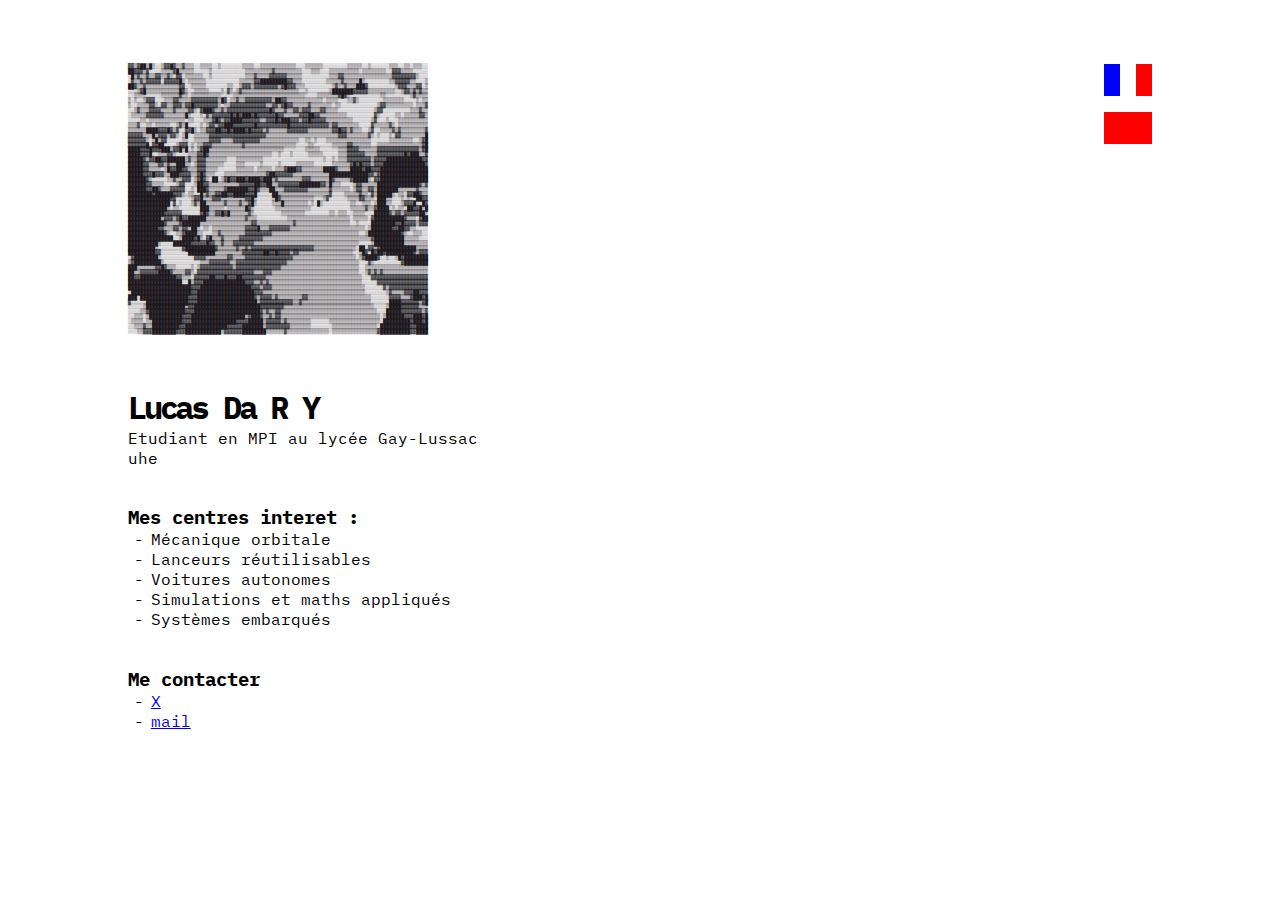
<file: index.html>
<!DOCTYPE html>
<head>
    <meta name="viewport" content="width=device-width, initial-scale=1" />
    <title>Lucas Da R Y</title>
    <link rel="stylesheet" href="./style.css">
    <link rel="preconnect" href="https://fonts.googleapis.com">
    <link rel="preconnect" href="https://fonts.gstatic.com" crossorigin>
    <link href="https://fonts.googleapis.com/css2?family=IBM+Plex+Mono:ital,wght@0,300;0,400;0,500;0,700;1,300;1,400;1,500;1,700&display=swap" rel="stylesheet">
</head>
<body>
    <!-- Design de site inspiré par hyperturing.com -->
    <div class="head">
        <p id="picture" class="picture">


            ▓▓▒▓██▒█▒░░▒▓▓█▓▒▒▓▒▒▒░░▒▒▒▒░░▒░░░░░░░▒▒▒▒░░▒▒▒▒▒▒▒▒▒▒▒▒░░░▒▒▒▒▒▒░░░░░░░░▒▒▒▒▒░░▒░░░░░░▒▒▒░░▒▒░▒▒▒░░
            ██▓▓▓▒▓░░░░▒▒▒▒▓█▒▒▒▒▒░░░░░▒░░░░░░░░░░░▒▒▒▒▒▒▒▒▒▓▒▒▒▒▒▒▒▒▒░░░▒▒▒░░░▒▒▒▒▒▒▒▒▒▒░▒▒▒▒▒▒▒▒░░▓▓▓▒▒▒▒░░░░░
            ░█▒▓▒▒▓▒▒▓▓▒▒▓▒░▓▓░▒▒▒▒▒▒░░▒░░░░░░░░░░░▒▒▒▓▒▒▒▒▓▓▓▓▓▓▒▒▒▒▒░░░░░░░░░▒▒▒▓▓▒▒▒▒▒▒▒▒▒▒▒▒▒▒▒▒▓▓▓▓▓▓▓▓▒░░░
            ░▓▒▒▓▒▓▓▓▓▓░▓▓▓▓▓█▒░▒▒▒▒▒▒░░░░░░░░░░░▒▒▒▒▒▓▓█████████▓▓▒▒▒░░░░░░░░▒▒▒▒▒▓▒▒▒▒▒█▒░░░░░░░░▒▒▓▓▓▓▓▒▒░░░▒
            ██▓▒▒▓▒▒▒▒▒▒▒▒▒▒▒▓▓░░▒▒▒▒▒░░░░░░░▒▒░░▒▓▓▓▒▓▓▓▓▓▓▓▓▒▓█▓▓▓▒▒▒░░░░░░░░░▒▓▒▒▓▒▒▒███▓░░░░░░░░░▒▓▓▓▒▒▒▓▓░▒
            ░░░▒▓█▒▒▒▒▒▒▒▒▒▒▒█▓▒░░▒▒▒▒▒░░░░▒░▓▒░▒▓▒▒▒▒▒▒▒▒▒▒▒▒▒▒▒▒▒▒▒░░▒░░░░░░░▒███████▓▓▓▓▓▒▒▒▒▒▒▒▒▒░░▒▓▓▒▓▒▓▒▒
            ░░▒▒▒▒░░░░░▒▒▒▒▒▒▓▒▒░▒▒▒▒▒▒▒▒▒▒░░░░▒▒▒▒▒▒▒▒▒▒▒▒▒▒▒▒▒▒▒▒▒▒▒▒░░░░▒▒▒▒▒▒▒▓█▓▒░░░░░░░░░░▒▒░░░░░░░░▒▓▒▒▒▒
            ▒░▒░░▒▓▓▓░░░▒▒▒▓▓▒▒▒▒▓▓▓▓▓▓▓▓▓▒█▓░▒▒▓▒▒▓▓▓▓▓▓▓▓▓▒██▓▓▒▒▒▒▒▒▒▒▒▒▒▒░▒▒▒▒░░░▒▒▓▒░░░░░░░░▒▒▒▒▒▒▒░░░░▒░▒▒
            ▒░░▒▒▒▒▓▓▒░▓▓▒▒▓▓▓▒▓▓█▓▓▓▓▓▓▓▓▒░▒▒▓▓▓▓▓▓▓▓▓▓▓▓▒▒▓▓▒▓█▓▓▒▒▒▒▒▓▒▒▒▒▒▒▒░▒▒░░░░░░░░░░░░▒▓▓▒▒▒▒▒▒▒▒▒░▒▒▒▓
            ░░▒▓▒▒▒▓▓▓▓▒▒▒▒▓▒▒▒▒▓▓▒░▓███▓▒▒▓▒▓▓▓▓▓▓▓▓▓▓▓▓▓▓█▓▒▒▒▓▒▒▓▓▒▓▓▓▒▒▒▓▓▒▒▒▒░░░░░░░░░░░░▒▓▓░░░░░░░░░▒▒▒▓▒▒
            ░▒▒▒▒▒▓▓▓▓▓▓▒▒▒▒▒▒▒█▒░░░▒░▓▒▓▓▓▓▓▓█▓█▓███▓█▓▓▓▓▓▓█▓▓▒▒▒▒▒▓▓▓██▓▓▒▒▒▒▒▒▒▒▒░░░░░░░░░▓▒░░░░░▒▒░▒▒▒▒▒▓▓▒
            ░░░░▒▒░▒▒▒▒▒▒▒▒▒▒▒▒░▒▒░░░▒▒▒▓█▓▒▓▓████▓▓▓▓▓▓▒▒▓▓▓█▓███▓▓▓▒▓▓█▓▓▓▓▓▒▒▒▒▒▒▒▒▒░░░░░░▒▓░░░▒░░░▒▒▒▒▒▒▒▒▒▒
            ▒▒▒▓░░▒▒░▒▒▒▒▒░░▒▓▒█░░░░▒░▒▓▓▒▓▓███▓▓▓▓▓▓▓█▓▓▓▓▓▓▓▓▓▓█▓▓▓▓▓▓▓▓▓▓▓▓▓▒▓▓▒▒▒▒▒▒▒░░░░▓▒▒▒▒▒▓▒░▒▒▒▒▒▒▒▒▒▒
            ▒▒▒▒▒▒████▓▓▓█▓▒▓░░▓▓█▒░▒▒▓▓▓██▓▓█▓████▓█▓▓▓▓▒▓▒▒▒▒▒▒▓▓▓▓▓▓▓▒▒▒▒▒▒▒▒▓▓█▓▓▒▓▒▒▒░░▒▓░░▒▒▒▒▓▒▓▒▒▒▒▒▒▒▒▓
            ▓▓▓▓▓▒▒▒█▒▓▓▓▒▓▓▒░▒█░░▒▒▒▒▒▓▓▓▓▓▓▓▓▓▓▓▓▓▓▓▓▓▓▓▒▒▒▒▒▒▒▒▒▒▒▒▒▒▒▒▒▒▒▒▒▒▒▒▓▓▓▒▒▒▒▒▒▒▓▒░▒░░░▒░▓▓▒▒▒▒▒▒▒▒█
            ▓▓▓▓▓▓▒░▒█▒▓▓░░░░░▒▒░░▒▒▒▒▒▓▓▓▓▒▒▒▒▓▓▓▓▓▓▓▓▓▒▒▒▒▒▒▒▒▒▒▒▒▒░░▒▒░▒░░░▒▒▒▒▒▒▒▒▒▒▒▒▒▒▒░░░░░░▒▒▒▒▒▒▒▒░░▒▓█
            ▓▓▓▓▓▓█░▓▓██░░░░▒▓▓▓░▒░▒▒▓▓▓▒▒▒▒▒▒▒▒▒▒▓▒▒▒▒▒▒▒▒▒▒▒▒▒▒▒▒▒░░░░▒▒░░░░░░▒▒▒▒▒▓▓▒▒▒▒▒▒░░▒▒▒▒▒▒▒▒▒▒▒▒▒▒▒▓█
            ████▓▓▓█▓▓▓███▒▓▓█▒█░▒░▒▓██▒▒▒▒▒▒▒▒▒▒▒▒▒▒▒▒▒▒▒▒▒▒▒▒▒░░░░░░░▒▒▒▒▒░░░░░░▒▒▒▓▓▓▓▒▒▒▒▒▒▓▓▓▓▓▓▓▓▓▓▓▓▓▓▒▓█
            ████▓▓▓█░░▒▒▒▓▓▒░░░░▒▒▒▓▓█▓▒▒▒▒▒▒▒▒▒▒▒▒▒▒▒▒▒▒▒▒▒░░▒░░░▒░░░░░▒▒▒▒▒░░░░░▒▒▒▓▓▓▓▓▓▒▒▒▒▓▓▓▓▓▓▓▓▓█▓███▒▒▓
            █████▓▒▓▓██▓▓██████▒▓▒▒▓▓▓▒▒▒▒▒▒▒░░░▒▒▒▒▒▒▒▒▒░░░░░░░░░░░░░░░░░░░░▒░░▒░▒▒▒▓▓▓▓▓▓▓▓▒▓▓▓▓████████████▓▓
            █████▓▓▒▒▒▓▓▒▓▒▒███▒▒░▒▓▓▓▒▒▒▒▒▒░░░░▒▒▒░░░░░▒░░░░░▒░░░░░▒▒▒▒▒▒░░░░░░▒▒▒▒▒▒▓█▓█▓▓▓▒▓▓▓██████████████▓
            █████▓▓▒▒▒▒░▒█▓▓██▓▓▒▒▒▓▓▓▒▒▒▒░░░░░░▒▒▒▒▒▒░▒▒▒▒▒░▒▒▒▓███▓▓▒▒▒▒▒▒▒████▓▒▒▒▒████▓██▓▓▓████████████████
            █████▓▓▓█▓▓▓▒▒███▓▓▓▓▒▒▓█▓▒▒▒░░░▒▒▒▒▒▒▒▒▒▒▒▒▒▒▓██▓▓▓▓▓▓▒▒▒▒▒▒▒▒▒▒▒▒█████████████▓▓▒▓████████████████
            ██████▓▒░░░░░▒▒▓▒▒▓▓▓░▒▓█▓▒░██░▒▓█▓▓███▓████▓███▒▓▒▒▒▒▒▒▒▒▓▓▓▒▒▒▒▒▒█▓▒▒▒▒▒▓█████▒░▓▓████████████████
            ██████▓▓▒▒▒▒░░░░▒▓▓░░░▒██▓▓▒▒▒▒▒▒▒▒▒▒▓▓▓▓▓██▓▓██▒▒▓▓▓▓▓▓▓███████▓▓▒█▒▒▒░░░░▒▓▓▒▒▒▒▒██████████████▓▒▓
            ██████▓▓██▓▒▒▒▓▓▓▓▓░░▒░███▓▒▒▒▒▒▓███████▓▓█▓▒▒▒██▒▒▒▓▓▓▓▓▓▓▓▒▒▒▒▒▒▒▓▒▒▒▒▒▒░▒▓▓▒▒▓▓▒███████▒▒▒▒▒▒▓▒▒▒
            ████████▓██████▓▓▓▒░▒▒░░█▒▓▒▒▓▓██▓▓████▓▓▓█░░░░░██▒▒▒▒▒▒▒▒▒▒▒▒▒▒▒▒▒▓░░░░▒▒▒▒▒▓▒▒░▓▒█████▒░▒▒░▓▓██▓▒▒
            ██████████████▓▓░░░░░▒▓▓█▒▒▒▓▓▓▒▒▒▒▒▒▒▒▓▓█▒░░░░░▒█▓▒▒▒▒▒▒▒▒▒▒▒░░░▒▓░░░░░░▒▒▒▒▓▓▒▒▒░███▒▒░░░▒░▒░░██▓▓
            ██████████████░▓░▒░░░▒▓▒██▒▒▒▒▒▒▓▒▒▒▒▓▒▒▓█▒░░░░░▒▒▒█▒▒▒▒▒▒▒▒░▒░█▒░░░░░░░░░▒▒░░▒▒▒░▒███▒▒░░░▒▓▓▓█░░█▓
            █████████████▒░▒▒░░░░░░░███▒▒▒▒▒░▒▒▒▒▒▒█▓▒░░░░░░░▒▒▒▒▒▒▒▒▒▒▒▒░░░░░░░░░░░░░▒▒▒▒▒▓▒▒▓████░▒░▒▒░██▓▓█▒█
            ████████████▓▓▓▓▓▓░░░░░░▓█▓▒▒▓▓█▓█▒▒▒▒▒▒▓▒░░░░░░░░░▒▒▒▒▒▒▒▒░░░░░░░░▒▒░▒▒▒░░▒▒▒▒░░░█████▓▒▓▓▒▓▓▓▓▓██▒
            ███████████▒▓▓▓▒▓█▓▓██████▒▒▒▒▒▒▒▒▒▒▒▒▒▓▒▒▒░░░░░░░░░░▒▒▒▒▒▒▒▒▒▒▒▒▒▒▒▒▒▒▒▒▒░▒▒▒▒▒░▓██████████▓▒▒▒░▓██
            ████████████▓▒▒▒▒▓██████▒▒▒▒▒▒▒▒▒▒▒▒▒▒▒▒▒▓▓▒▒▒▒▒▒▒▒▒▒▒▒▓▒▒▒▒▒▒▒▒▒▒▒▒▒▒▒▒▒▒░░▒░░░░████████▓▓█▓▓▓▓▒▓▓▓
            ██████████▓▓▒▒▒▓▓▒▓▓▒██▒░▒▒░▒▒▒▒▒▒▒▒▒▒▒▓▓▓▓█▒▒▒▓▓▓▓▓▓▓▒▒▒▒▒▒▒▒▒▒▒▒▒▒▒▒▒▒▒▒▒▒▒▒▒░▒███████▓▓██▓▓▒▒░░░░
            ████████████▓▒░░▒▒▓████▒▒░░░▒▒▓▒▒▒▒▒▒▒▒▓▓▓▓▓▓▓▓▓▒▒▒▒▒▒▒▒▒▒▒▒▒▒▒▒▒▒▒▒▒▒▒▒▒▒▒▒▒░░▒███████████▓▒░░▒▒▒░░
            ███████████████░░▒████▓█▒░▓█▒▒▒▓▒▒▒▒▒▓▓▓▓▓▓▓▓▒▒▒▒▒▒▒▒▒▒▒▒▒▒▒▒▒▒▒▒▒▒▒▒▒▒▒▒▒▒▒▒▒▒▒▒▓██████████▒▒▒▒▒░░░
            ██████████▒░░░░██████▓▓▓▓▓█▓▓▒▒▓▒▒▒▓▓▓▓▓▓▓▒▒▒▒▒▒▒▒▒▒▒▒▒▒▒▒▒▒▒▒▒▒▒▒▒▒▒▒▒▒▒▒▒▒▒░░░░▒██████████▒▒▒▒▒▒▒▒
            █████████▒░░░░░░░░▓██████████▓▒▒▒▒▒▒▓▒▒▓▒▓▓▓▓▓▓▓▓▓▓▓▓▓▓▓▓▓▓▓▓▓▒▒▒▒▒▒▒▒▒▒▒▒▒▒░██░▓▓▒▓████████████▒▒▒▒
            █████████▓▓░░░░░░░░░█████████▒▒▒▒▒▒▒▒▒▓▓▓▓▓▓▓██▓▓█▓▓▓▓▒▓▓▒▒▒▒▒▒▒▒▒▒▒▒▒▒▒▒▒▒░░▒█▓░█▓██▓█████████▓▒▓▓▓
            ░▓████████▒░░░░░░░░░░░▓▓▓▓▒▒▒▒▒▒▒▓▓▒▒▒▒▓▓▓▓▓▓▓▓▓▓▓▓▓▓▓▓▒▒▒▒▒▒▒▒▒▒▒▒▒▒▒▒▒▒▒▒▒░▒▓████▓░░▒░░▒█▓████████
            ▒▓█████████▒░░░░░░░░░░░░▒▒▒▓▓▓▓▓▓▓▒▒▓▓▓▓▓▓▓▓▓▓▓▓▓▓▓▓▓▒▒▒▒▒▒▒▒▒▒▒▒▒▒▒▒▒▒▒▒▒▒▒▒░░░▓▒░░░░░░░░░▓████████
            ███▒▒▒▒▒▒▓▓█▓▒▒▒░░░░░▒░▒▓▓▓▓▓▓▓▓▓▓▓▒▓▓▓▓▓▓▓▓▓▓▓▓▓▓▓▒▒▒▒▒▒▒▒▒▒▒▒▒▒▒▒▒▒▒▒▒▒▒▒▒▒░░▒▒▒▒▒▒▒▒▒▒▒▒▒▒▒▒▒▒▒▒▒
            ██▒▒▓▓▓▓▓▓████▓▒▒▒▒▓▓▒░▓▓▓▓▓▓▓▓▓▓▓▓▓▓▓▓▓▓▓▒▒▒▓▓▓▒▒▒▒▒▒▒▒▒▒▒▒▒▒▒▒▒▒▒▒▒▒▒▒▒▒▒▒▒░░▒▓▒▓▒▓▒▒▒▒▒▒▒▒▒▒▒▒▒▒▒
            ██▓▓████████████▓▓▒▒▒░▓▓▓▓▓██▓▓▓█▓▓▓██▓▓▓▓▓▓▓▓▒▒▒▒▒▒▒▒▒▒▒▒▒▒▒▒▒▒▒▒▒▒▒▒▒▒▒▒▒▒▒▒░░░▓▓▓▓▓▓▓▓▓▓▓▓▓▓▓▓▓▓▓
            ██████████████████░░█▒▓▓▓██████████████▓▓▓▒▒▓▒▓▒▒▒▒▒▒▒▒▒▒▒▒▒▒▒▒▒▒▒▒▒▒▒▒▒▒▒▒▒▒▒░░░░░▓▓▓▓▓▓▓▓▓▓▓▓▓▓▓▓▓
            █████████████████████▓▓▓█████████████████▓▓▓▒▓▓▓▒▒▒▒▒▒▒▒▒▒▒▒▒▒▒▒▒▒▒▒▒▒▒▒▒▒▒▒▒▒▒░░░░░░▓▒▓▓▓▓▓▓▓▓▓▓▓▓▓
            ░████████████████████▓▓███████████████████▓▓▓▒▒▒▒▒▒▒▒▒▒▒▒▒▒▒▒▒▒▒▒▒▒▒▒▒▒▒▒▒▒▒▒▒▒░░░░░░░▒▓▒▒▒▒▓▓▓██▓▓▓
            ███░████████████████▓▓▓███████████████████▓▒▓▓▓▓▒▓▒▒▒▒▒▒▒▒▓▓▒▒▒▒▒▒▒▒▒▒▒▒▒▒▒▒▒▒▒▒▒░░░░░░▓▓▓▓▒▒▒▓███▓█
            ▓░░░░░██████████████▓▓▓████████████████████▒▓▓▓▓▓▓▓▓▓▓▓▒▒▓▒▒▒▒▒▒▒▒▒▒▒▒▒▒▒▒▒▒▒▒▒▒▒░░░░░░████▓▓▓▓▓▓▒▓█
            ░░░░░▒█████████████▒▓▓██████████████████████▓▓▓▓▓▓▓▓▒▒▒▒▒▒▒▒▒▒▒▒▒▒▒▒▒▒▒▒▒▒▒▒▒▒▒▒▒▒░░░░▒████▓▓▓▓▓▓▒▒▒
            ░░░░▒▒▓████████████▓▓▓██████████████████████▓▒▓▒▒▓▓▒▒▒▒▒▒▒▒▒▒▒▒▒▒▒▒▒▒▒▒▒▒▒▒▒▒▒▒▒▒▒▒░░░█████▓▓▓▓▓▓▓▒▓
            ░░▒▒▒░▒███████████▓▓▓██████████████████▒▓███▓▒▒▓▒▓▓▒▒▒▒▒▒▒▒▒▒▒▒▒▒▒▒▒▒▒▒▒▒▒▒▒▒▒▒▒▒▒▒▒░▒██████▓▓▓███▓█
            ░▒▒▒▒░▒▒██████████▓▓▓███████████████▓▓▓▓█████▒▓▓▓▓▓▒▓▒▒▒▒▒▒▒▒░░░░░░▒▒▒▒▒▒▒▒▒▒▒▒▒▒▒▒▒░█████████▓███▓█
            ░░▒▒▒▓▒▒█████████▓▓██████████████▓▓▓▓▓███████▒▓▓▓▓▓▓▓▓▒▒▒▒▒▒▒░░░░░░░▒▒▒▒▒▒▒▒▒▒▒▒▒▒▒░██████████▓▓████
            ░░░▒▒▓▓▓████████▓▓▓████████████▒▓▓▓▓▓▓████████▒▒▒▒▒▒▓▒▒▒▒▒▒▒▒▒▒▒▒▒▒░▒▒▒▒▒▒▒▒▒▒▒▒▒▒▒▓██████████▓▓████
                    
        </p>
        <div class="lang">
            <div onclick="switch_lang('fr')" class="flag flag_fr"></div>
            <div onclick="switch_lang('us')" class="flag flag_us"></div>
        </div>
    </div>
    <div class="text">
        <h1>
            Lucas Da R Y
        </h1>
        
        <p>Etudiant en MPI au lycée Gay-Lussac</p>
        <p>uhe</p>

        <h3>Mes centres interet :</h3>
        <ul>
            <li>Mécanique orbitale</li>
            <li>Lanceurs réutilisables</li>
            <li>Voitures autonomes</li>
            <li>Simulations et maths appliqués</li>
            <li>Systèmes embarqués</li>
        </ul>

        <h3>Me contacter</h3>
        <ul>
            <li><a href="https://x.com/LucasDaRiYv">X</a></li>
            <li><a href="mailto:lucas@lucas-david-ry.com">mail</a></li>
        </ul>
    </div>
    <script src="/script.js"></script>
    <script>
        let picture_font_size = "0"
        let v_width = window.innerWidth
        picture_font_size = Math.min( v_width * 0.005, 5 )
        document.getElementById("picture").style.fontSize = (picture_font_size.toString()+"px");
        console.log((picture_font_size.toString()+"pt"));
        console.log(typeof((picture_font_size.toString()+"pt")));
    </script>
</body>
</file>
<file: style.css>
* {
  padding:0;
  margin: 0;  
}
body {
    max-width: 80%;
    min-width: 50%;
    margin-left: auto;
    margin-right: auto;
}

.text {
    margin: auto;
}

h1, h2, h3, h4, h5, h6, p, li {
    font-family: "IBM Plex Mono", monospace;
}

h1 {
    letter-spacing: -0.1em;
}

h3 {
    margin-top: 2em;
}

.lang{
    display: flex;
    flex-direction: column;
}

.flag {
    margin-bottom: 1rem;
	width: 3rem;
    aspect-ratio: 1.5;
}

.flag_fr {
    background: -webkit-linear-gradient(left, blue 33%, white 33%, white 66%, red 66%);
	background: linear-gradient(to right, blue 33%, white 33%, white 66%, red 66%);
}

.flag_us {
    background : red;
}

.head {
    display: flex;
    justify-content:space-between;
    margin: 4rem 0 4rem 0;
}

.wrapper {
    margin: auto;
    background: #444;
}

.picture {
    width: 100ex;
    height: 100ex;
    max-width: 50%;
    font-size: 0;
    color: hsl(0, 0%, 10%);
    line-height: 1.9ex; /* aspect ratio height/width of font */
}

li {
    list-style: none;
    list-style-position: inside;
}
li::before {
    content: "-";
    margin: 0.4rem;
}
</file>
